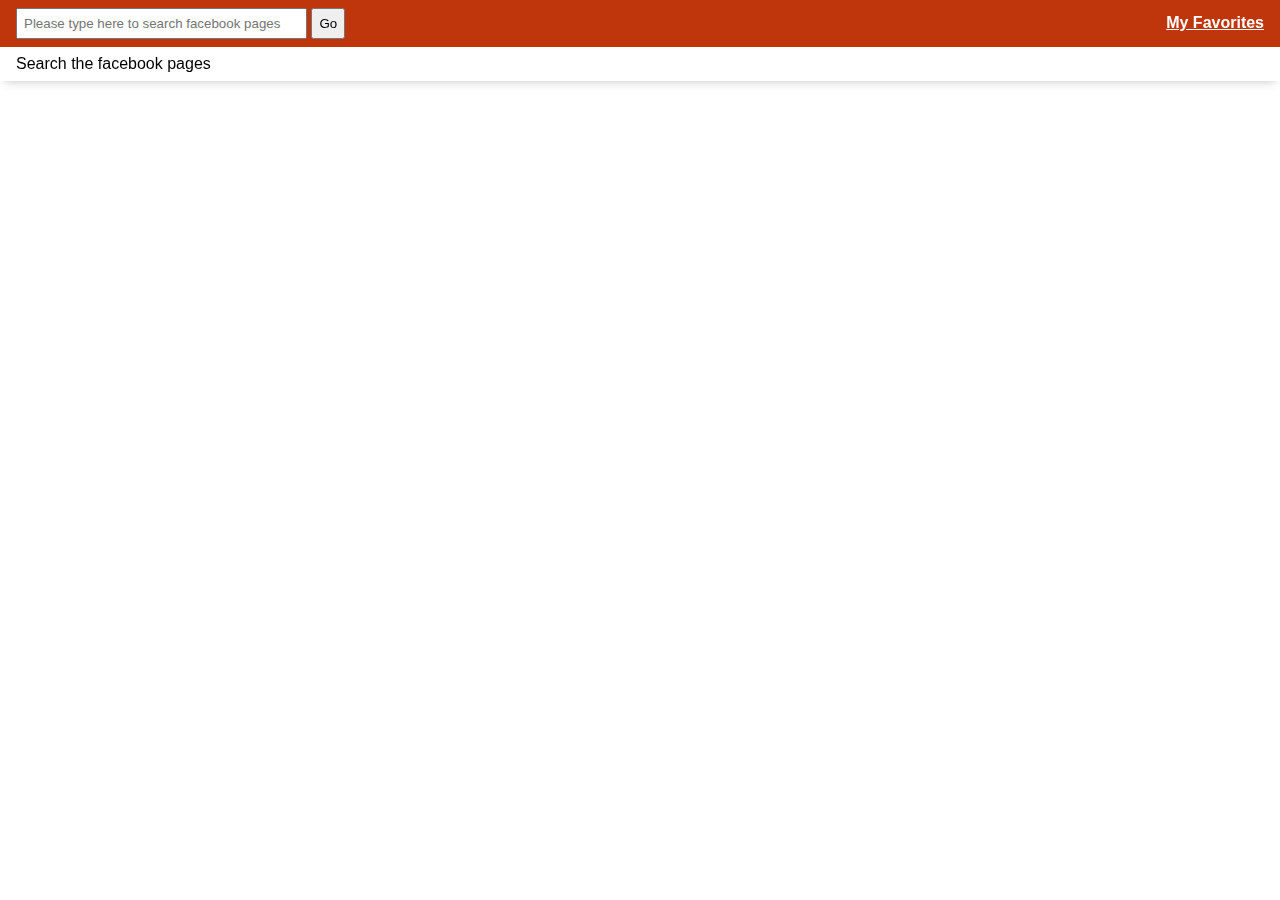
<file: index.html>
<!DOCTYPE html>
<html>
	<head>
		<title>Facebook Search</title>
		<link rel="stylesheet" type="text/css" href="css/main.css">
		<script src="js/app.js"></script>
		<script src="js/view.js"></script>
		<script src="js/model.js"></script>
		<script src="js/communicator.js"></script>
		<script src="js/utils.js"></script>
			</head>
	<body>
		<header class="main-header">
			<div class="control-bar clear-fix">
				<div class="search-control">
					<input id="search-input" placeholder="Please type here to search facebook pages" />
					<button id="search-btn">Go</button>
				</div>
				<div class="fav-control">
					<a href="javascript:void(0)" id="fav-link">My Favorites</a>
				</div>
			</div>
			<div id="content-header">Search the facebook pages</div>
		</header>
		<section id="main-wrapper"></section>
	</body>

	<script>
		(function(){
			var token;

			// calls the search api
			var doSearch = function(){
				var searchTerm = document.querySelector("#search-input").value.trim();
				if(searchTerm){
					FBS.doSearch(searchTerm);
				}
				document.querySelector("#content-header").textContent = "Search results for " + searchTerm;
			}

			// search button click
			document.querySelector("#search-btn").addEventListener("click", function(){
				doSearch();
			});
			// keyboard enter
			document.querySelector("#search-input").addEventListener("keyup", function(e){
				var searchTerm,
					charCode = e.which ? e.which : e.keyCode;
				if(charCode == "13"){
					e.preventDefault();
					doSearch();
				}
			});

			// show favorites
			document.querySelector("#fav-link").addEventListener("click", function(){
					FBS.showFavorites();
					document.querySelector("#content-header").textContent = "My Favorites";
			});

			// check if an access token is passed in the url
			token = FBS.Utils.extractParamFromUrl(window.location.href, "token");
			if(token){
				FBS.Communicator.setToken(token);
			}

			// bootstrap the libraries
			FBS.init({
				holder : document.querySelector("#main-wrapper")
			});
		})();
	</script>
</html>
</file>
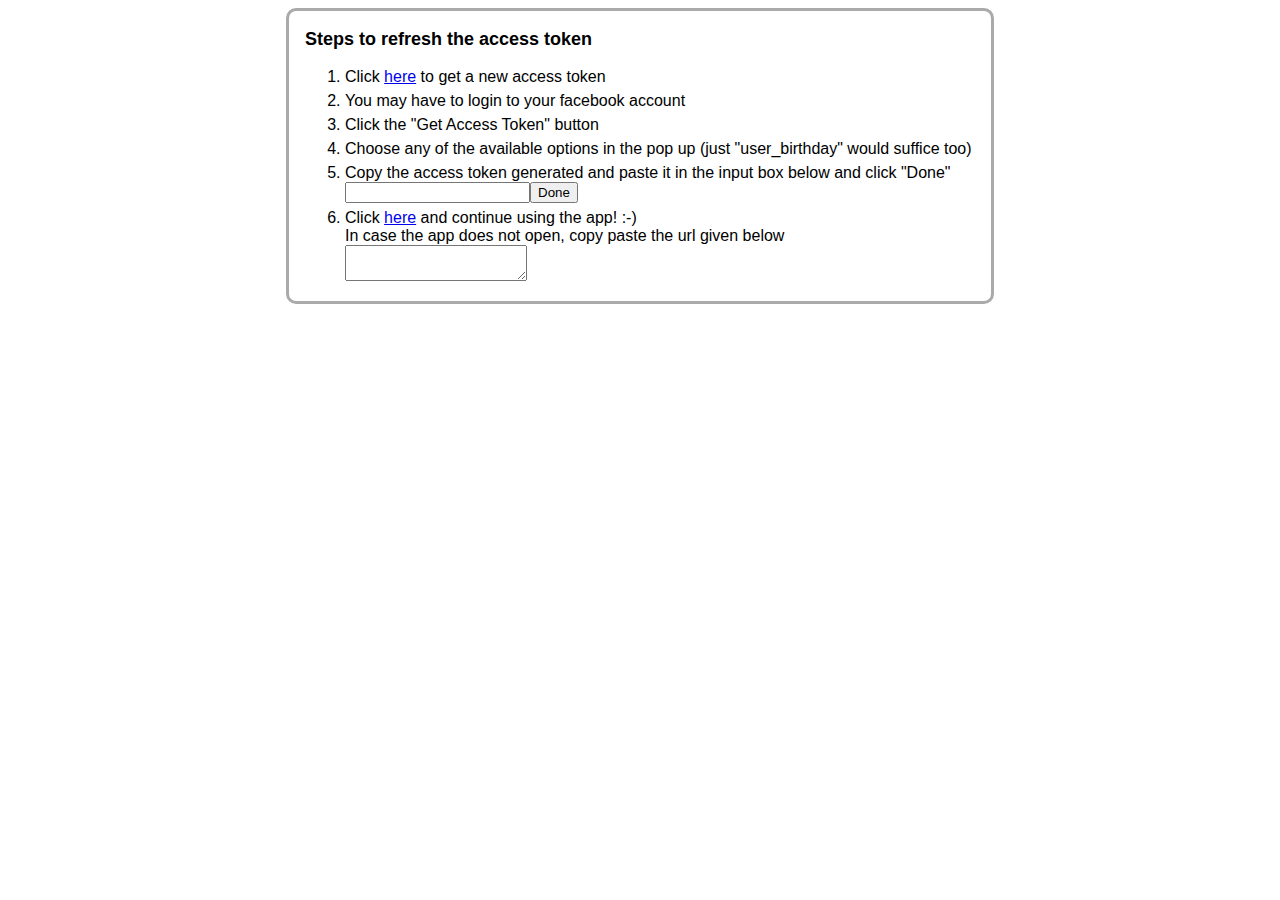
<file: admin/access-token.html>
<!DOCTYPE html>
<html>
	<head>
		<title>Refresh token</title>
		<style type="text/css">
			body{
				font-family: Arial;
			}
			.wrapper{
				border: 3px solid #aaa;
				border-radius: 10px;
				width: 670px;
				padding: 0px 16px;
				margin: 0 auto;
				font-size: 16px;
			}
			li{
				margin-bottom: 6px;
			}
			p{
				font-weight: bold;
				font-size: 18px;
			}
		</style>
	</head>
	<body>
		<div class="wrapper">
			<p>Steps to refresh the access token</p>
			<ol>
				<li>
					Click <a href="https://developers.facebook.com/tools/explorer/" target="_blank">here</a> to get a new access token
				</li>
				<li>
					You may have to login to your facebook account
				</li>
				<li>
					Click the "Get Access Token" button
				</li>
				<li>
					Choose any of the available options in the pop up (just "user_birthday" would suffice too)
				</li>
				<li>
					Copy the access token generated and paste it in the input box below and click "Done" <br>
					<input id="token" /><button onclick="saveToken()">Done</button>
				</li>
				<li>
					Click <a id="new-link" href="#">here</a> and continue using the app! :-) <br>
					In case the app does not open, copy paste the url given below <br>
					<textarea id="url"></textarea>
				</li>
			</ol>
			
		</div>		
	</body>

	<script>
		function saveToken(){
			var currentURL = window.location.href,
				token = document.querySelector("#token").value,
				newURL = currentURL.replace("admin/access-token", "index") + "?token=" + token;
			document.querySelector("#url").value = newURL;
			document.querySelector("#new-link").href = newURL;
		}
	</script>
</html>
</file>
<file: css/main.css>
body{
	font-family: Arial;
	padding: 0px;
	margin: 0px;
}

div, section, header{
	box-sizing:border-box;
}

.clear-fix::after{
	visibility:hidden;
	display:block;
	font-size:0;
	content:" ";
	clear:both;
	height:0
}

.loader{
	background:url("../images/spinner.gif") no-repeat top left;
	width: 100%;
	height: 150px;
	background-position: 50%;
}

.main-header{
	position: fixed;
	top: 0px;	
	width: 100%;
}
.control-bar{
	background-color: #bf360c;
	padding: 8px 16px;
}
#content-header{
	padding: 8px 16px;
	background-color: #fff;
	box-shadow:0px 6px 10px -5px #ccc;
}

#main-wrapper{
	margin-top: 100px;
}
.fav-control{
	float: right;
	margin-top: 6px;
}
.search-control{
	float: left;
}
#search-input{
	padding: 6px;
	width:275px;
}
#search-btn{
	padding: 6px;
}

#fav-link{
	color:#fff;
	font-weight: bold;
}

.content-wrapper{
	font-size: 14px;
}

#search-result-holder{
	width: 40%;
	float: left;
	padding: 0 12px;
}
#detail-holder{
	width: 60%;
	position: fixed;
	right: 0px;
}

.row{
	height: 60px;
	clear: both;
	padding: 8px;
	border-bottom: 1px solid #ccc;
	cursor: pointer;
}
.row:hover{
	background-color: #FAFBFB;
}
.row.selected{
	background-color: #E9EAED;
}

.row .fav, .row .name, .row .category{
	float: left;
	margin-right: 18px;
}

.fav{
	width: 24px;
	height: 24px;
	background:url("../images/not-favorite.png") no-repeat top left;
	background-size:contain;
}
.fav.is-fav{
	background:url("../images/favorite.png") no-repeat top left;
	background-size:contain;
}
.fav:not(.is-fav):hover{
	background:url("../images/fav-hover.png") no-repeat top left;
	background-size:contain;
}
.name{
	font-weight: bold;
}
.category{
	color: #666;
	font-weight: bold;
}

.row .name{
	width: 220px;
	max-height: 32px;
	overflow: hidden;
}
.row .category{
	font-size: 12px;
}

.page-wrapper {
	padding: 4px 18px;
}
.page-wrapper div{
	margin-bottom: 8px;
}
.page-wrapper .label{
	font-weight: bold;
}
.page-wrapper .name{
	font-size: 20px;
	margin-bottom: 10px;
}
.page-wrapper .page-image-wrapper{
	float: right;
	width: 115px;
	min-height: 115px;
	margin-left: 12px;
}
.page-wrapper .page-image-wrapper #page-image{
	width: 115px;
}
</file>
